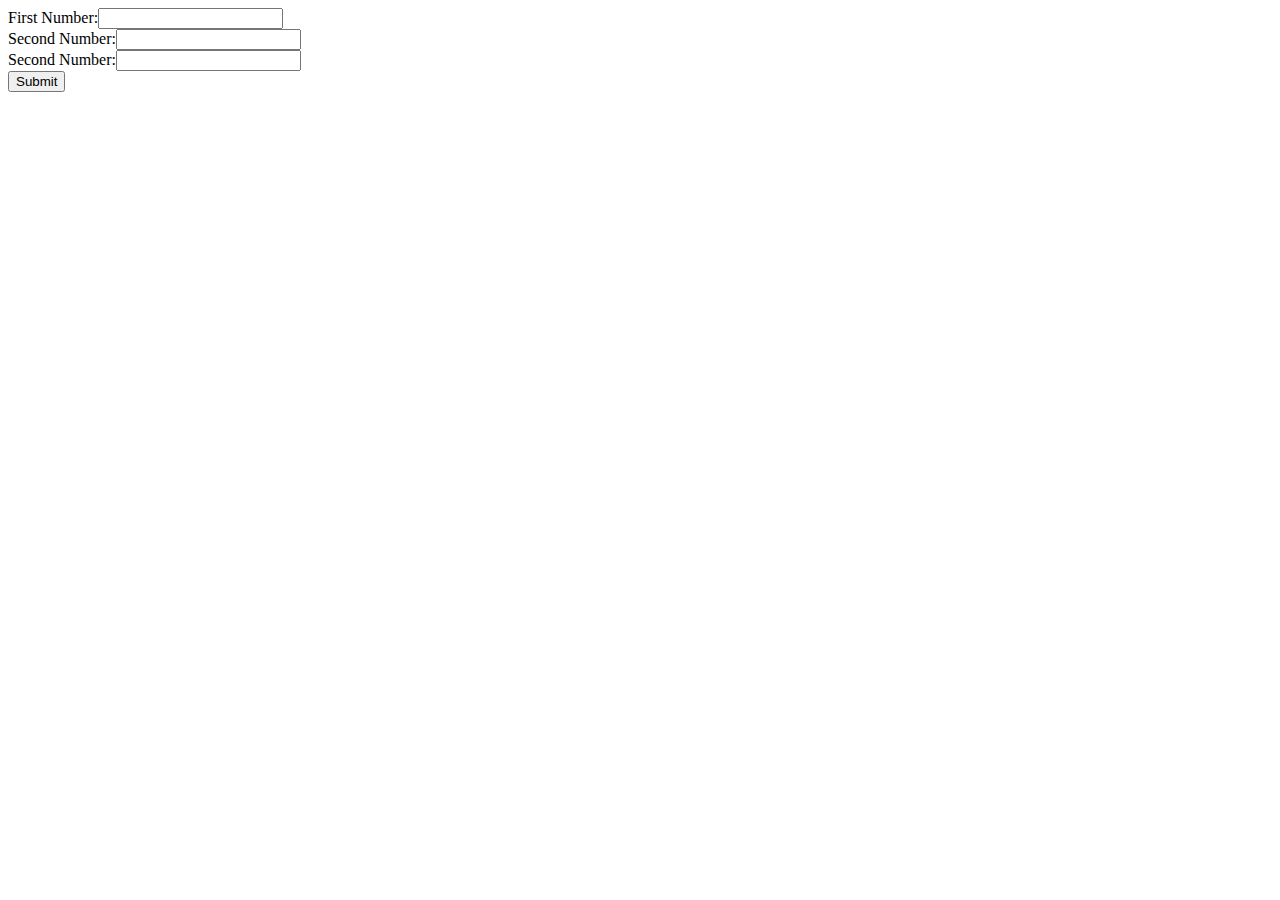
<file: practice.html>
<html>
    <head>
    </head>
    <body>

        <!-- <form id="numForm" action="" method="POST"> 1st exercise
            First Number:<input id="firstNum" type="number"><br>
            Second Number:<input id="secondNum" type="number"><br>
            <input id="submitBtn" type="button" value="Submit">
        </form> -->
        <!-- <script> 
            submitBtn.onclick = () => {
                let fn = document.getElementById("firstNum").value;
                let sn = document.getElementById("secondNum").value;
                
                if(fn>sn){
                    document.write(`First number: ${fn} is greater than second number: ${sn}.`);
                }
                else{
                    document.write(`Second number: ${sn} is greater than first number: ${fn}.`);
                }
            }
        </script> -->


        <!-- <form id="numForm" action="" method="POST"> 2nd exercise
            First Number:<input id="firstNum" type="number"><br>
            Second Number:<input id="secondNum" type="number"><br>
            Second Number:<input id="thirdNum" type="number"><br>
            <input id="submitBtn" type="button" value="Submit">
        </form>
        <script>
            submitBtn.onclick = () => {
                let fn = document.getElementById("firstNum").value;
                let sn = document.getElementById("secondNum").value;
                let tn = document.getElementById("thirdNum").value;

                if(fn<0||sn<0||tn<0){
                    document.write(`The sign is negative (-).`);
                }
            }    
        </script> -->


        <form id="numForm" action="" method="POST"> 
            First Number:<input id="firstNum" type="number"><br>
            Second Number:<input id="secondNum" type="number"><br>
            Second Number:<input id="thirdNum" type="number"><br>
            <input id="submitBtn" type="button" value="Submit">
        </form>
        <script>
            submitBtn.onclick = () => {
            let fn = document.getElementById("firstNum").value;
            let sn = document.getElementById("secondNum").value;
            let tn = document.getElementById("thirdNum").value;

                if(fn>sn && fn>tn){
                    if(sn>tn){
                        alert(`${fn} ${sn} ${tn}`);
                    }
                    else{
                        alert(`${fn} ${tn} ${sn}`)
                    }
                }

                else if(sn>fn && sn>tn){
                    if(fn>tn){
                        alert(`${sn} ${fn} ${tn}`);
                    }
                    else{
                        alert(`${sn} ${tn} ${fn}`)
                    }
                }

                else if(tn>fn && tn>sn){
                    if(fn>sn){
                        alert(`${tn} ${fn} ${sn}`);
                    }
                    else{
                        alert(`${tn} ${sn} ${fn}`)
                    }
                }
                fn.value="";
            }
        </script>
    </body>
</html>
</file>
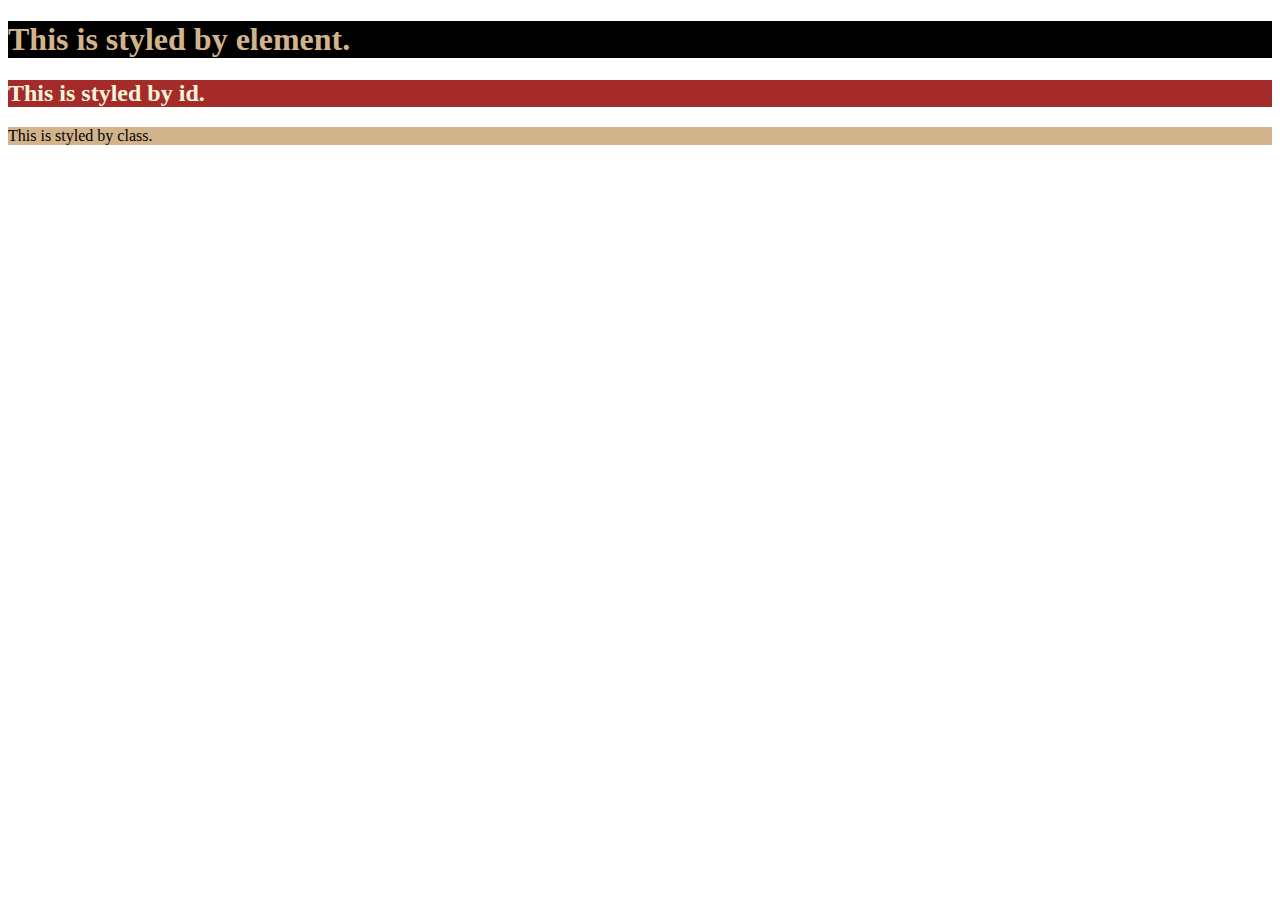
<file: January 3/idontcare.html>
<!DOCTYPE html>
<html>
    <head>
        <link rel="stylesheet" href="idontcare.css">
    </head>
    <body>
        <h1>This is styled by element.</h1>
        <h2 id="yow">This is styled by id.</h2>
        <p class="hey">This is styled by class.</p>
    </body>
</html>
</file>
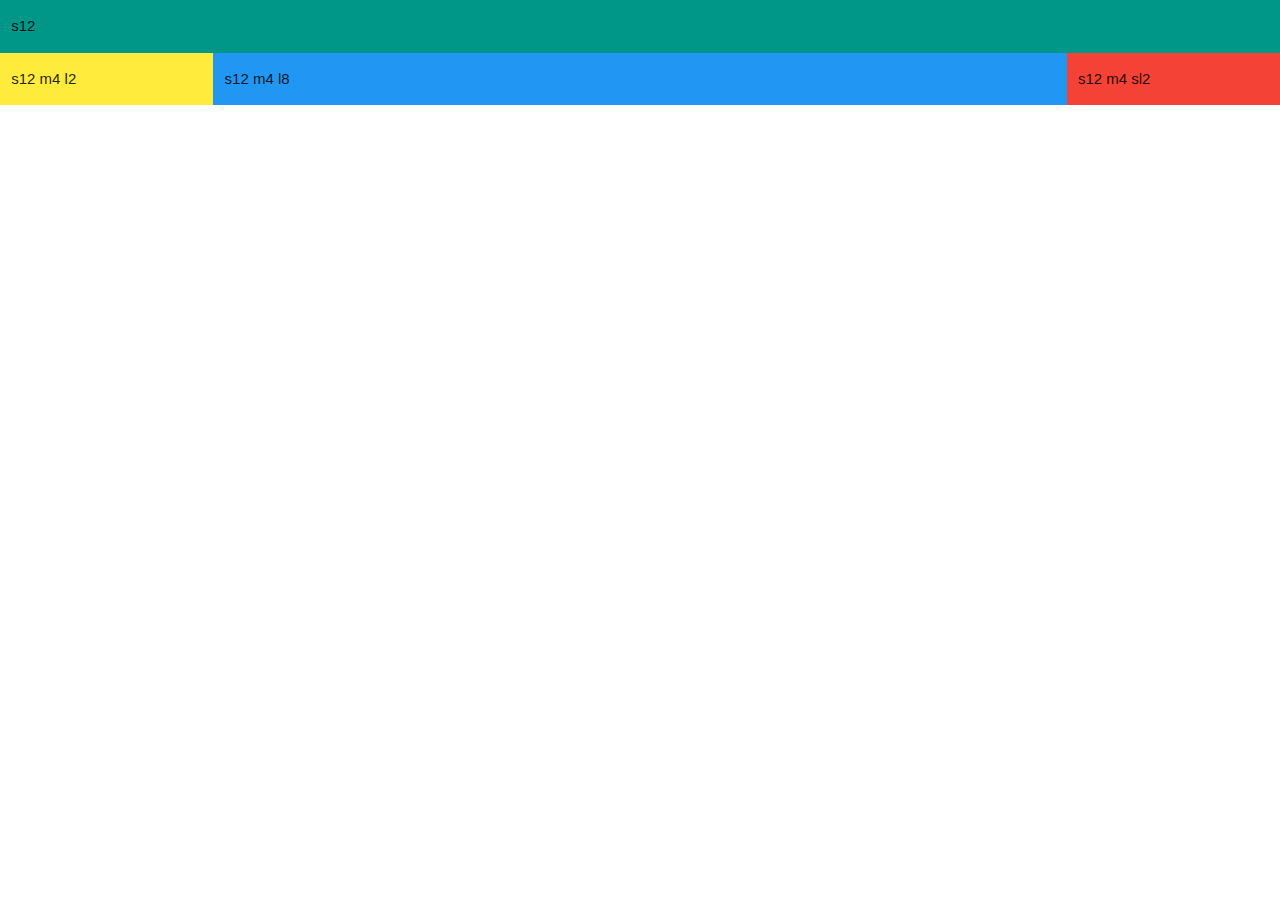
<file: January 4/hey.html>
<html>
    <head>
        <link rel="stylesheet" href="https://cdnjs.cloudflare.com/ajax/libs/materialize/1.0.0/css/materialize.min.css">
    </head>
    <body>
        <div class="row">
            <div class="col s12 teal">
                <p>s12</p>
            </div>

            <div class="col s12 m4 l2 yellow hoverable">
                <p>s12 m4 l2</p>
            </div>

            <div class="col s12 m4 l8 blue hoverable">
                <p>s12 m4 l8</p>
            </div>   

            <div class="col s12 m4 l2 red hoverable">
                <p>s12 m4 sl2</p>
            </div>    
        </div>

        <script src="https://cdnjs.cloudflare.com/ajax/libs/materialize/1.0.0/js/materialize.min.js"></script>
    </body>
</html>
</file>
<file: January 3/idontcare.css>
h1 {
    color: tan;
    background-color: black;
}

.hey {
    color: black;
    background-color: tan;
}

#yow {
    color: beige;
    background-color: brown;
}
</file>
